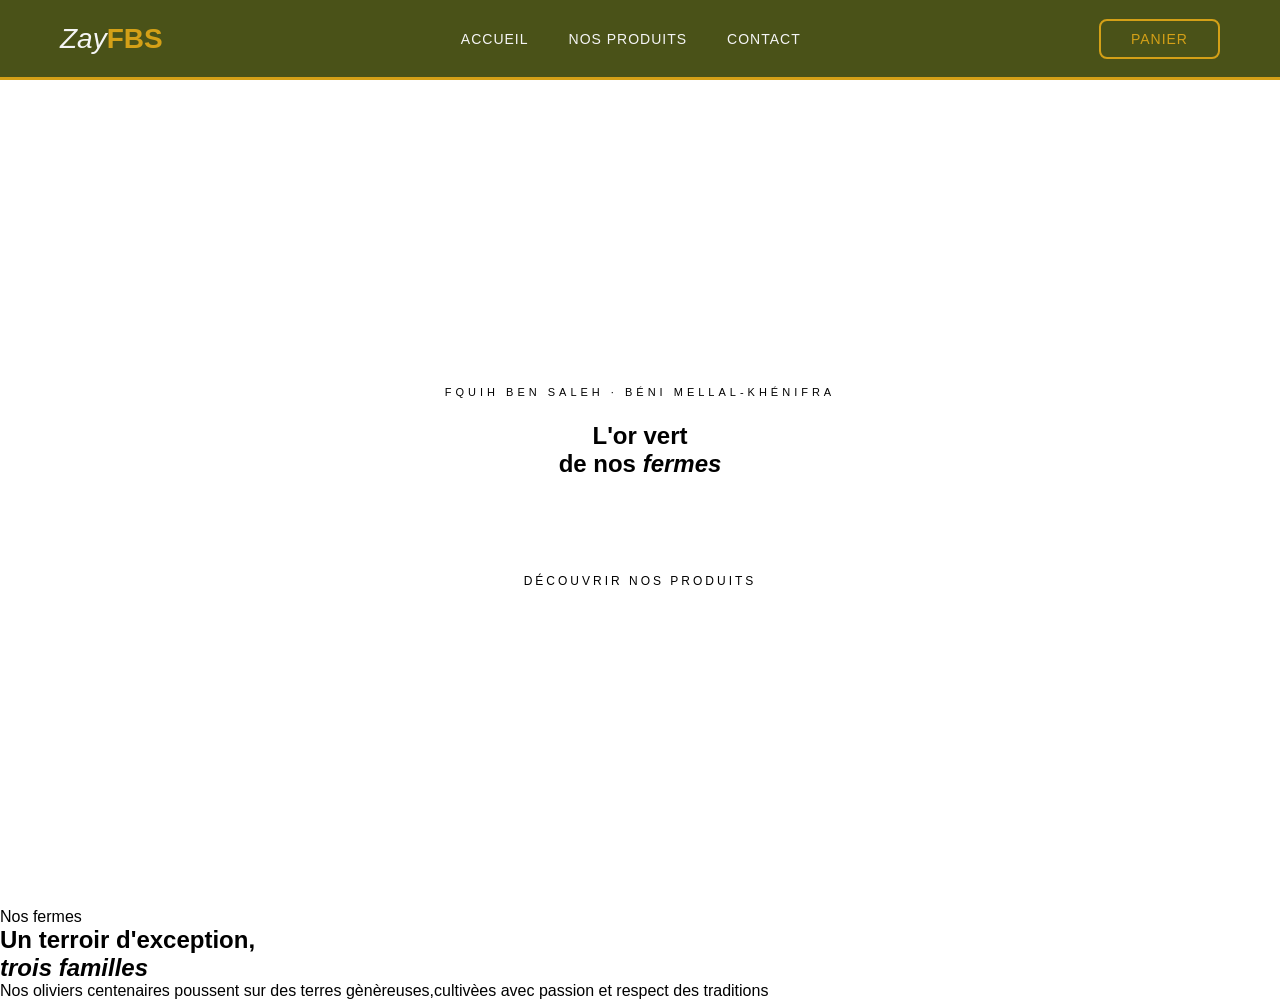
<file: vv/index.html>
<!DOCTYPE html>
<html lang="fr">
<head>
    <meta charset="UTF-8">
    <meta name="viewport" content="width=device-width, initial-scale=1.0">
    <title>ZayFBS - Navbar</title>
    <link rel="stylesheet" href="style.css">
</head>
<body>
    <nav class="navbar">
        <a href="#" class="logo">
            <span class="zay">Zay</span><span class="fbs">FBS</span>
        </a>
        
        <ul class="nav-links">
            <li><a href="#" class="active">ACCUEIL</a></li>
            <li><a href="#">NOS PRODUITS</a></li>
            <li><a href="#">CONTACT</a></li>
        </ul>
        
        <a href="#" class="cart-btn">PANIER</a>
    </nav>
    <section id="hero">
    <div class="hero-inner">
      <p class="hero-tag">Fquih Ben Saleh · Béni Mellal-Khénifra</p>
      <h1 class="hero-titre">L'or vert<br>de nos <em>fermes</em></h1>
      <p class="hero-sous">Huile d'olive extra vierge pressée à froid, issue des terres fertiles de la région de Fquih Ben Saleh.</p>
      <button class="btn-primary" onclick="naviguer('produits', document.querySelector('.nav-links a:nth-child(2)'))">Découvrir nos produits</button>
    </div>
    </section>
    <section id="sectin-fermes" class="section">
        <p class="section-tag">Nos fermes</p>
        <h2 class="section-titre">Un terroir d'exception,<br><em>trois familles</em></h2>
        <p class="section-desc">Nos oliviers centenaires poussent sur des terres gènèreuses,cultivèes avec passion et respect des traditions</p>
    </section>
</body>
</html>
</file>
<file: vv/style.css>
* {
            margin: 0;
            padding: 0;
            box-sizing: border-box;
        }

        body {
            font-family: 'Segoe UI', Tahoma, Geneva, Verdana, sans-serif;
        }

        .navbar {
            background-color: #4a5218;
            height: 80px;
            display: flex;
            align-items: center;
            justify-content: space-between;
            padding: 0 60px;
            border-bottom: 3px solid #d4a017;
        }

        .logo {
            font-size: 28px;
            font-weight: 500;
            text-decoration: none;
        }

        .logo .zay {
            color: #f5f5f5;
            font-style: italic;
        }

        .logo .fbs {
            color: #d4a017;
            font-weight: 600;
        }

        .nav-links {
            display: flex;
            gap: 40px;
            list-style: none;
        }

        .nav-links a {
            color: #f5f5f5;
            text-decoration: none;
            font-size: 14px;
            font-weight: 500;
            letter-spacing: 1px;
            text-transform: uppercase;
            position: relative;
            padding-bottom: 5px;
        }

        .nav-links a:hover {
            color: #d4a017;
        }

        .cart-btn {
            border: 2px solid #d4a017;
            color: #d4a017;
            padding: 10px 30px;
            text-decoration: none;
            font-size: 14px;
            font-weight: 500;
            letter-spacing: 1px;
            text-transform: uppercase;
            border-radius: 8px;
            transition: all 0.3s ease;
        }

        .cart-btn:hover {
            background-color: #c7930e;
            color: #4a5218;
            } 
            #hero {
    min-height: 92vh;
    background: linear-gradient(160deg, var(--vert) 0%, #0d2610 60%, #1a3a10 100%);
    display: flex;
    align-items: center;
    justify-content: center;
    text-align: center;
    padding: 80px 24px;
    position: relative;
    overflow: hidden;
  }


.hero-inner { position: relative; z-index: 1; max-width: 760px; }

  .hero-tag {
    font-size: 11px;
    letter-spacing: 4px;
    text-transform: uppercase;
    color: var(--or);
    margin-bottom: 24px;
  }

.btn-primary {
    display: inline-block;
    padding: 14px 40px;
    background: var(--or);
    color: var(--vert);
    font-family: var(--font-corps);
    font-size: 12px;
    letter-spacing: 3px;
    text-transform: uppercase;
    font-weight: 500;
    border: none;
    cursor: pointer;
    border-radius: var(--radius);
    transition: all var(--transition);
  }


.hero-sous {
    font-size: 15px;
    font-weight: 300;
    color: rgba(255,255,255,0.65);
    max-width: 480px;
    margin: 0 auto 48px;
    letter-spacing: 0.5px;
  }
</file>
